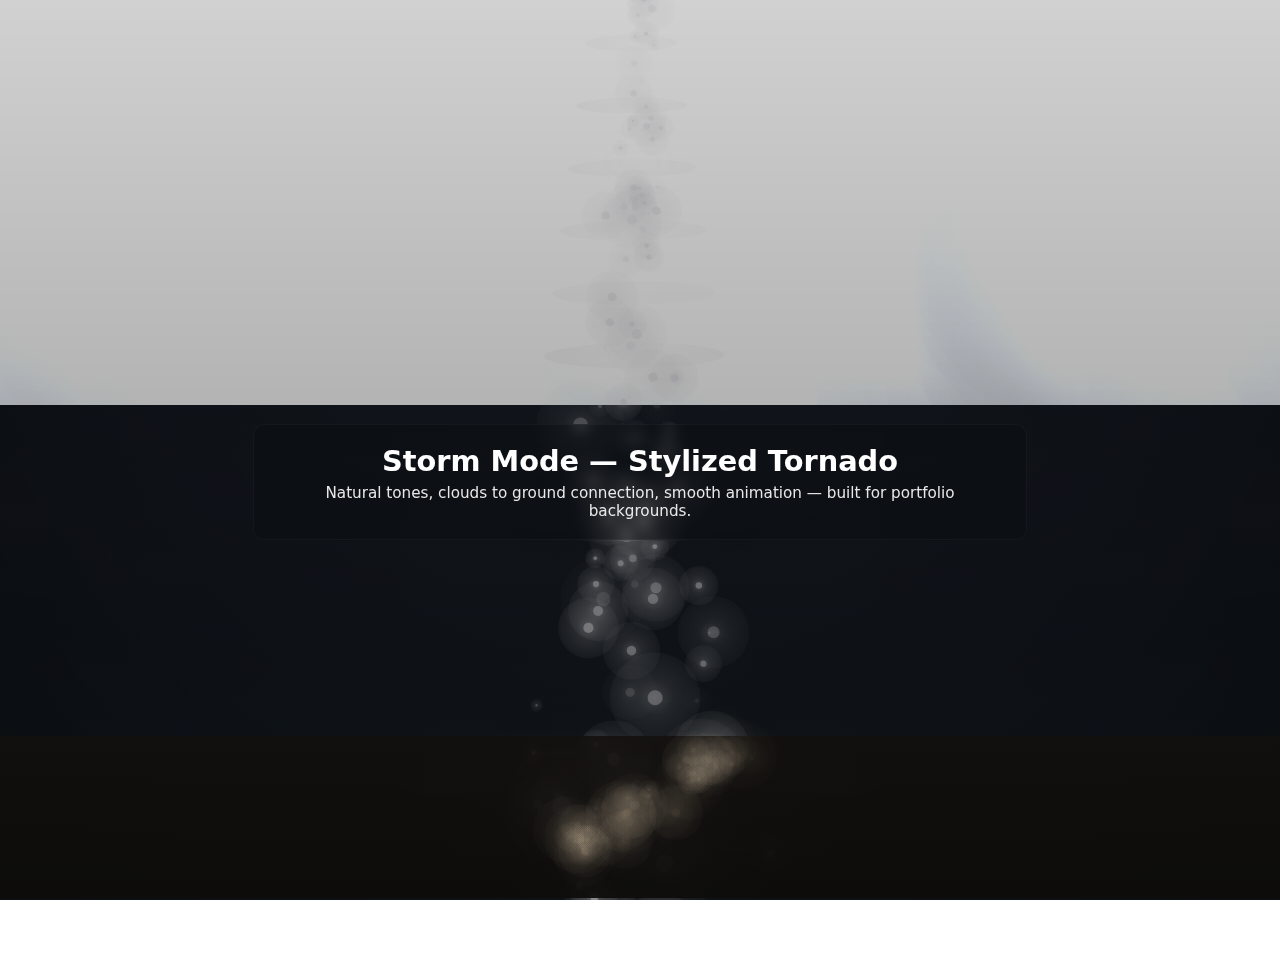
<file: frontendpro.html>
<!doctype html>
<html lang="en">
<head>
<meta charset="utf-8" />
<meta name="viewport" content="width=device-width,initial-scale=1" />
<title>Stylized Tornado Background - Real Tones</title>
<style>
  :root{
    --sky-top: #0b1520;     /* deep storm */
    --sky-mid: #141921;
    --sky-bottom: #172027;
    --cloud-light: rgba(255,255,255,0.95);
    --cloud-mid: rgba(230,235,240,0.85);
    --cloud-shadow: rgba(20,25,30,0.9);
    --dust: rgba(90,75,50,0.25);
  }

  html,body{
    height:100%;
    margin:0;
    background: linear-gradient(180deg,var(--sky-top) 0%, var(--sky-mid) 55%, var(--sky-bottom) 100%);
    overflow:hidden;
    font-family: Inter, system-ui, sans-serif;
    color:#fff;
  }

  canvas#tornado {
    position:fixed;
    inset:0;
    width:100%;
    height:100%;
    display:block;
    z-index:0;
  }

  /* subtle overlay for vignette */
  .vignette {
    position:fixed; inset:0; pointer-events:none; z-index:1;
    background: radial-gradient(60% 45% at 50% 18%, rgba(255,255,255,0.02), transparent 8%),
                linear-gradient(180deg, rgba(0,0,0,0.18), rgba(0,0,0,0.36) 70%);
    mix-blend-mode:multiply;
  }

  /* centered demo content (remove if not needed) */
  .content {
    position:relative; z-index:2; min-height:100vh;
    display:flex; align-items:center; justify-content:center; padding:2rem;
    text-align:center;
  }
  .card {
    background: rgba(10,12,15,0.46);
    border-radius:12px; padding:1.2rem 1.6rem; max-width:720px;
    backdrop-filter: blur(6px) saturate(120%);
    border: 1px solid rgba(255,255,255,0.04);
  }
  h1{ margin:0 0 .4rem; font-weight:600; font-size:clamp(1.2rem, 2.4vw, 1.8rem) }
  p { margin:0; opacity:0.9; font-size:0.95rem }

  /* lightning flash */
  #flash {
    position:fixed; inset:0; pointer-events:none; z-index:1;
    background:rgba(255,255,255,0); transition: background 90ms linear;
  }

  @media (prefers-reduced-motion: reduce) {
    canvas#tornado { opacity:0.98; }
  }
</style>
</head>
<body>
<canvas id="tornado"></canvas>
<div class="vignette" aria-hidden="true"></div>
<div id="flash" aria-hidden="true"></div>

<!-- Optional centered content -->
<div class="content" aria-hidden="false">
  <div class="card">
    <h1>Storm Mode — Stylized Tornado</h1>
    <p>Natural tones, clouds to ground connection, smooth animation — built for portfolio backgrounds.</p>
  </div>
</div>

<script>
(() => {
  const canvas = document.getElementById('tornado');
  const ctx = canvas.getContext('2d', { alpha: true });
  let W = canvas.width = innerWidth;
  let H = canvas.height = innerHeight;

  // Config
  const cfg = {
    funnelHeight: H * 1.25,
    baseRadius: Math.min(W,H) * 0.18,
    topRadius: Math.min(W,H) * 0.02,
    particleCount: Math.round(Math.max(160, (W*H) / 15000)),
    cloudLayers: 4,
    cloudSpeed: 0.12,
    dustCount: 60,
    lightningChance: 0.0035,
    timeScale: 0.9 // overall animation speed multiplier
  };

  // Responsive update
  function onResize(){
    W = canvas.width = innerWidth;
    H = canvas.height = innerHeight;
    cfg.baseRadius = Math.min(W,H) * 0.18;
    cfg.topRadius = Math.min(W,H) * 0.02;
    cfg.funnelHeight = H * 1.25;
    cfg.particleCount = Math.round(Math.max(120, (W*H) / 15000));
    init();
  }
  addEventListener('resize', onResize, { passive:true });

  // Utility
  const rnd = (a,b) => a + Math.random()*(b-a);
  const clamp = (v,a,b) => Math.max(a,Math.min(b,v));

  // CLOUDS: layered soft shapes (drawn to an offscreen canvas for performance)
  let cloudCanv, cloudCtx, clouds = [];
  function createCloudCanvas(){
    cloudCanv = document.createElement('canvas');
    cloudCtx = cloudCanv.getContext('2d');
    cloudCanv.width = W;
    cloudCanv.height = H * 0.45; // top area only
    generateClouds();
  }

  function generateClouds(){
    clouds = [];
    for (let i=0;i<cfg.cloudLayers;i++){
      const layer = {
        y: rnd(0.02, 0.18) * H + i * (H*0.03),
        speed: rnd(0.02, 0.12) * (i+1) * cfg.cloudSpeed,
        opacity: rnd(0.28, 0.8) * (1 - i*0.12),
        size: rnd(0.6, 1.6) * (1 + i*0.35),
        offset: rnd(-W*0.6, W*0.6)
      };
      clouds.push(layer);
    }
    drawCloudLayer();
  }

  function drawCloudLayer(){
    cloudCtx.clearRect(0,0,cloudCanv.width,cloudCanv.height);
    // layered soft clouds built from many circles
    for (let i=0;i<clouds.length;i++){
      const c = clouds[i];
      const count = 18 + i*6;
      for (let j=0;j<count;j++){
        const cx = (j / count) * (W*1.6) - W*0.3 + c.offset + rnd(-120,120);
        const cy = c.y + rnd(-40,40) * c.size;
        const r = rnd(80,220) * c.size;
        const g = cloudCtx.createRadialGradient(cx, cy, r*0.02, cx, cy, r);
        g.addColorStop(0, `rgba(255,255,255, ${0.95 * c.opacity})`);
        g.addColorStop(0.55, `rgba(235,240,245, ${0.65 * c.opacity})`);
        g.addColorStop(1, `rgba(18,20,24, ${0.06 * c.opacity})`);
        cloudCtx.fillStyle = g;
        cloudCtx.beginPath();
        cloudCtx.arc(cx, cy, r, 0, Math.PI*2);
        cloudCtx.fill();
      }
    }
    // add darker base for clouds (underside)
    cloudCtx.fillStyle = 'rgba(10,12,14,0.25)';
    cloudCtx.fillRect(0, cloudCanv.height*0.42, W, cloudCanv.height*0.58);
  }

  // DUST / GROUND: small particles swirling near the base
  let dust = [];
  function initDust(){
    dust = [];
    const baseY = H * 0.94;
    for (let i=0;i<cfg.dustCount;i++){
      dust.push({
        x: W/2 + rnd(-cfg.baseRadius*1.2, cfg.baseRadius*1.2),
        y: baseY + rnd(-6, 20),
        vx: rnd(-0.3,0.3),
        vy: rnd(-0.6, -0.1),
        size: rnd(1.2,6),
        life: rnd(60, 220),
        t: Math.random()*1000
      });
    }
  }

  // PARTICLES for funnel
  let particles = [];
  function initParticles(){
    particles = [];
    for (let i=0;i<cfg.particleCount;i++){
      particles.push(createParticle(true));
    }
  }
  function createParticle(startInside=false){
    const layer = Math.floor(Math.random()*5); // visual layer
    const progress = Math.random(); // from base to top
    const y = H - progress * cfg.funnelHeight + (Math.random()*40 - 20);
    const r = rnd(cfg.baseRadius*0.05, cfg.baseRadius*(0.95 - progress*0.85));
    const angle = Math.random()*Math.PI*2;
    const size = rnd(0.6, 3.6) * (1 + layer*0.18);
    const life = rnd(120, 380);
    return {
      x: 0, y,
      r,
      angle,
      va: rnd(0.002, 0.02) * (1 + layer*0.6),
      vy: rnd(-0.18, -0.6) * (1 + layer*0.05),
      size,
      life,
      maxLife: life,
      layer,
      wob: rnd(-0.5, 0.5)
    };
  }

  // GROUND texture (offscreen) for subtle soil look
  let groundCanv, groundCtx;
  function createGroundCanvas(){
    groundCanv = document.createElement('canvas');
    groundCtx = groundCanv.getContext('2d');
    groundCanv.width = W;
    groundCanv.height = Math.round(H*0.18);
    // noise-ish gradient
    const g = groundCtx.createLinearGradient(0,0,0,groundCanv.height);
    g.addColorStop(0, 'rgba(28,24,20,0.9)');
    g.addColorStop(1, 'rgba(20,18,16,0.95)');
    groundCtx.fillStyle = g;
    groundCtx.fillRect(0,0,groundCanv.width,groundCanv.height);
    // subtle speckles
    for (let i=0;i<1200;i++){
      groundCtx.fillStyle = `rgba(255,255,255,${rnd(0.002,0.02)})`;
      groundCtx.fillRect(Math.random()*groundCanv.width, Math.random()*groundCanv.height, Math.random()*2, Math.random()*2);
    }
  }

  // Lightning control
  const flashEl = document.getElementById('flash');
  function doLightning(){
    flashEl.style.background = 'rgba(255,255,255,0.16)';
    setTimeout(()=> flashEl.style.background = 'rgba(255,255,255,0)', 70 + Math.random()*140);
  }

  // init everything
  function init(){
    createCloudCanvas();
    createGroundCanvas();
    initDust();
    initParticles();
  }

  // DRAW helpers
  function drawSky(){
    // subtle radial top glow behind clouds
    const g = ctx.createRadialGradient(W/2, H*0.18, 0, W/2, H*0.35, Math.max(W,H));
    g.addColorStop(0, 'rgba(64,70,76,0.10)');
    g.addColorStop(0.55, 'rgba(9,12,16,0.25)');
    g.addColorStop(1, 'rgba(0,0,0,0.65)');
    ctx.fillStyle = g;
    ctx.fillRect(0,0,W,H);
  }

  let cloudOffset = 0;
  function drawClouds(dt){
    cloudOffset += dt * 0.03 * cfg.cloudSpeed;
    // draw offscreen cloud canvas twice for wrapping parallax-like
    ctx.save();
    const cy = 0;
    ctx.globalCompositeOperation = 'lighter';
    for (let i=0;i<clouds.length;i++){
      const c = clouds[i];
      const speed = c.speed * 0.9;
      const dx = (cloudOffset * (i+1) * 40) % (W*1.6);
      // subtle parallax by drawing slice
      ctx.globalAlpha = c.opacity;
      ctx.drawImage(cloudCanv, -dx - W*0.25, 0, cloudCanv.width, cloudCanv.height);
      ctx.drawImage(cloudCanv, -dx - W*0.25 + cloudCanv.width, 0, cloudCanv.width, cloudCanv.height);
    }
    ctx.globalAlpha = 1;
    ctx.globalCompositeOperation = 'source-over';
    ctx.restore();
  }

  function drawFunnelBase(cx, cy){
    // solid base ellipse (ground contact)
    ctx.save();
    ctx.beginPath();
    ctx.ellipse(cx, cy + 18, cfg.baseRadius*1.05, Math.max(22, cfg.baseRadius*0.13), -0.06, 0, Math.PI*2);
    ctx.fillStyle = 'rgba(12,12,12,0.65)';
    ctx.fill();
    ctx.restore();
  }

  function drawParticles(dt, now){
    const cx = W/2;
    const cy = H * 1.02; // slightly below bottom to anchor
    // update
    for (let p of particles){
      p.angle += p.va * dt * cfg.timeScale;
      p.y += p.vy * dt * cfg.timeScale;
      p.r *= 1 - (0.0005 * dt);
      p.life -= dt;
      p.t = (p.t || 0) + dt;
      if (p.y < H - cfg.funnelHeight || p.life <= 0 || p.r < cfg.topRadius*0.2){
        // respawn near base
        Object.assign(p, createParticle(false));
        p.y = H + rnd(-30, 60);
        p.life = p.maxLife;
      }
    }

    // depth sort
    particles.sort((a,b) => (a.y - b.y) + (b.r - a.r) * 0.01);

    // draw
    for (let p of particles){
      const progress = clamp((H - p.y) / cfg.funnelHeight, 0, 1);
      const localRadius = lerp(cfg.baseRadius, cfg.topRadius, progress);
      const scale = localRadius / Math.max(1,cfg.baseRadius);
      const px = cx + Math.cos(p.angle) * p.r * scale + p.wob * 22 * (1 - progress);
      const py = p.y + Math.sin(p.angle*0.33) * 5 * (1 - progress);

      // alt shading: draw a soft glow then small core
      const alpha = clamp(0.06 + (p.life/p.maxLife)*0.85, 0.02, 0.95) * (0.85 - progress*0.4);
      const size = p.size * (0.5 + 1.2*(1-progress));

      // glow
      const g = ctx.createRadialGradient(px, py, 0, px, py, size*8);
      g.addColorStop(0, `rgba(230,230,235, ${alpha*0.9})`);
      g.addColorStop(0.3, `rgba(210,210,215, ${alpha*0.45})`);
      g.addColorStop(1, `rgba(200,200,205, 0)`);
      ctx.fillStyle = g;
      ctx.beginPath();
      ctx.arc(px, py, size*6, 0, Math.PI*2);
      ctx.fill();

      // core
      ctx.beginPath();
      ctx.fillStyle = `rgba(220,220,225, ${Math.min(0.95, alpha*1.4)})`;
      ctx.arc(px, py, size, 0, Math.PI*2);
      ctx.fill();

      // faint streaks for motion
      ctx.beginPath();
      ctx.lineWidth = Math.max(0.6, size*0.12);
      ctx.strokeStyle = `rgba(180,180,190, ${alpha*0.25})`;
      ctx.moveTo(px - size*1.6, py - size*0.6);
      ctx.lineTo(px + size*1.6, py + size*0.6);
      ctx.stroke();
    }
  }

  function drawShadedFunnel(now){
    // shading cone: a soft, semi-transparent cone to give volumetric look
    const cx = W/2;
    const baseY = H * 1.02;
    ctx.save();
    ctx.translate(cx, baseY);
    ctx.rotate(-0.01);
    for (let i=0;i<18;i++){
      const t = i / 18;
      const radius = lerp(cfg.baseRadius*(1+t*0.06), cfg.topRadius*(1 - t*0.5), t);
      const y = -cfg.funnelHeight * t;
      const alpha = clamp(0.08 * (1 - t) * (1 + Math.sin(now*0.0006 + i)*0.45), 0.01, 0.45);
      const grad = ctx.createLinearGradient(-radius, y, radius, y);
      grad.addColorStop(0, `rgba(10,12,14,${alpha*0.9})`);
      grad.addColorStop(0.5, `rgba(48,50,56,${alpha*0.35})`);
      grad.addColorStop(1, `rgba(10,12,14, ${alpha*0.6})`);
      ctx.fillStyle = grad;
      ctx.beginPath();
      ctx.ellipse(0, y, radius, Math.max(8, radius*0.14), 0, 0, Math.PI*2);
      ctx.fill();
    }
    ctx.restore();
  }

  function drawGround(){
    // draw ground canvas at bottom
    const gh = groundCanv.height;
    ctx.drawImage(groundCanv, 0, H - gh - 2);
    // subtle reflection/glow near funnel base
    const cx = W/2;
    const glow = ctx.createRadialGradient(cx, H - gh*0.8, 0, cx, H - gh*0.8, cfg.baseRadius*1.8);
    glow.addColorStop(0, 'rgba(150,150,160,0.035)');
    glow.addColorStop(1, 'rgba(0,0,0,0)');
    ctx.fillStyle = glow;
    ctx.fillRect(0, H - gh - 6, W, gh + 10);
  }

  function updateDust(dt){
    const baseY = H * 0.94;
    for (let d of dust){
      // inertia around center, pulled inward and with slight upwards motion
      const dx = (W/2 - d.x);
      d.vx += (dx * 0.00028) * dt;
      d.vy += rnd(-0.001, -0.004) * dt;
      // rotate around center
      const ang = Math.atan2(d.y - baseY, d.x - W/2);
      const speed = 0.0025 + Math.abs(ang*0.0008);
      const nx = (d.x - W/2) * Math.cos(speed*dt) - (d.y - baseY) * Math.sin(speed*dt);
      const ny = (d.x - W/2) * Math.sin(speed*dt) + (d.y - baseY) * Math.cos(speed*dt);
      d.x = W/2 + nx + d.vx * dt * 0.6;
      d.y = baseY + ny + d.vy * dt * 0.6;
      d.life -= dt * 0.3;
      if (d.life <= 0 || Math.abs(d.x - W/2) > cfg.baseRadius*3) {
        // respawn
        d.x = W/2 + rnd(-cfg.baseRadius*0.9, cfg.baseRadius*0.9);
        d.y = baseY + rnd(-6, 18);
        d.vx = rnd(-0.3,0.3); d.vy = rnd(-0.6, -0.1);
        d.size = rnd(1.2,6); d.life = rnd(60, 220);
      }
    }

    // draw dust
    ctx.save();
    ctx.globalCompositeOperation = 'lighter';
    for (let d of dust){
      const alpha = clamp(0.18 * (d.life / 220), 0.02, 0.6);
      ctx.beginPath();
      const g = ctx.createRadialGradient(d.x, d.y, 0, d.x, d.y, d.size*8);
      g.addColorStop(0, `rgba(210,190,160,${alpha})`);
      g.addColorStop(1, 'rgba(210,190,160,0)');
      ctx.fillStyle = g;
      ctx.arc(d.x, d.y, d.size*6, 0, Math.PI*2);
      ctx.fill();

      ctx.beginPath();
      ctx.fillStyle = `rgba(120,100,70,${alpha*0.7})`;
      ctx.arc(d.x, d.y, d.size*0.9, 0, Math.PI*2);
      ctx.fill();
    }
    ctx.restore();
  }

  // linear interpolation
  function lerp(a,b,t){ return a + (b-a)*t; }

  // Main loop
  let last = performance.now();
  function loop(now){
    const rawDt = Math.min(60, now - last);
    const dt = rawDt;
    last = now;

    ctx.clearRect(0,0,W,H);

    // backdrop sky
    drawSky();
    // clouds at top
    drawClouds(dt);

    // subtle distant rain/light streaks for atmosphere
    ctx.save();
    const rainAlpha = 0.03 + 0.02 * Math.sin(now*0.0009);
    ctx.globalAlpha = rainAlpha;
    for (let i=0;i<8;i++){
      ctx.beginPath();
      ctx.moveTo((i/8)*W + (now*0.01*(i+1))%W, 0);
      ctx.lineTo((i/8)*W + (now*0.01*(i+1))%W + 20, H);
      ctx.lineWidth = 1;
      ctx.strokeStyle = 'rgba(120,130,140,0.03)';
      ctx.stroke();
    }
    ctx.restore();

    // funnel shading
    drawShadedFunnel(now);

    // particles (vortex)
    drawParticles(dt, now);

    // ground & dust
    drawGround();
    updateDust(dt);

    // funnel base shadow
    drawFunnelBase(W/2, H*1.02);

    // occasional lightning
    if (Math.random() < cfg.lightningChance) doLightning();

    requestAnimationFrame(loop);
  }

  // start
  init();
  requestAnimationFrame(loop);

  // small helper to respect reduced motion
  const prefersReduced = window.matchMedia('(prefers-reduced-motion: reduce)');
  prefersReduced.addEventListener?.('change', e => {
    if (e.matches) cfg.timeScale = 0.2;
    else cfg.timeScale = 0.9;
  });
  if (prefersReduced.matches) cfg.timeScale = 0.2;

})();
</script>
</body>
</html>
</file>
